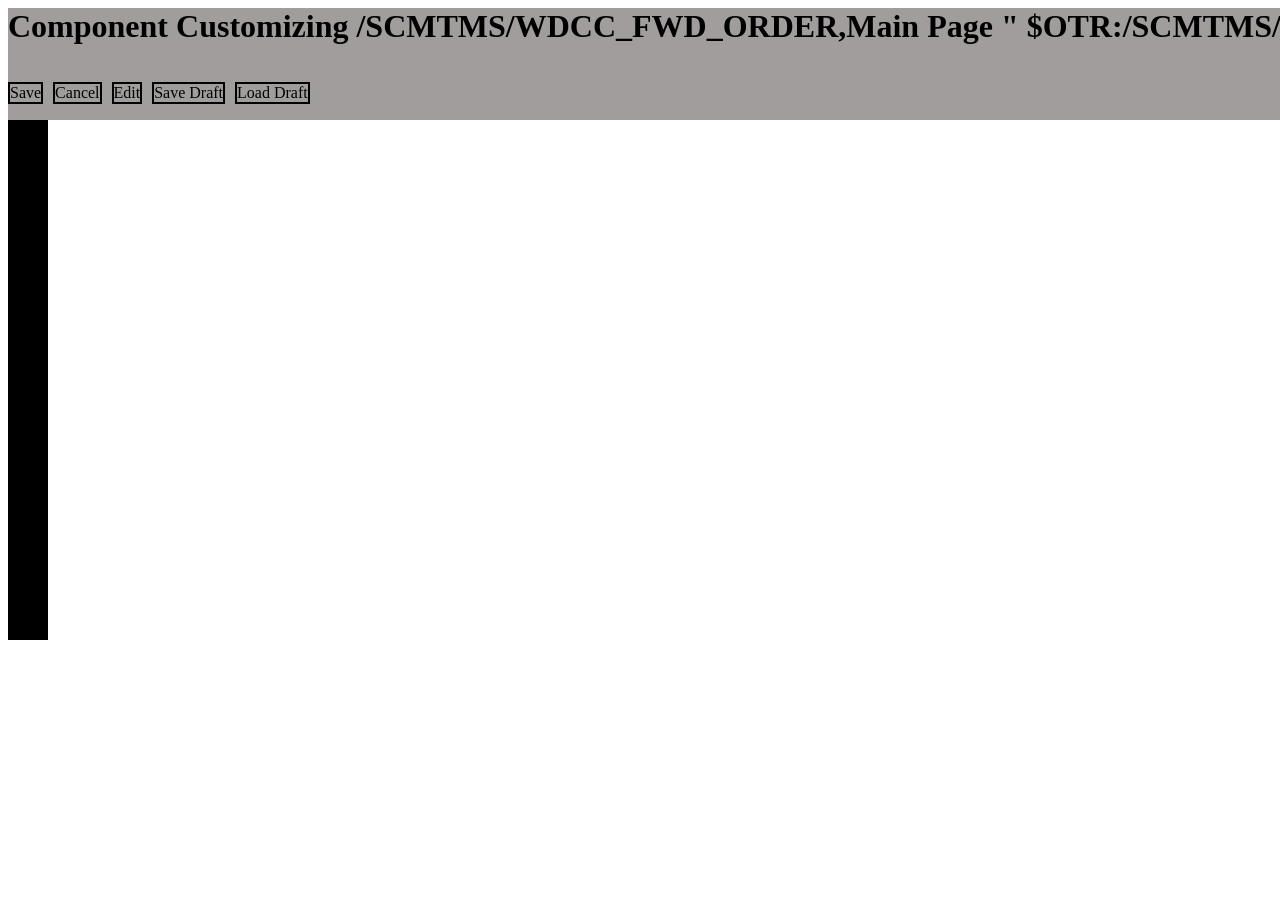
<file: tela_1.html>
<html lang="en">
<head>
    <meta charset="UTF-8">
    <meta name="viewport" content="width=device-width, initial-scale=1.0">
    <link rel="stylesheet" href="style.css">
    <title>Document</title>
</head>

<body>
    <header>
         <div id="barra_superior">            
            <h1>Component Customizing /SCMTMS/WDCC_FWD_ORDER,Main Page " $OTR:/SCMTMS/UI_CMN/FORWARDING_ORDER"
                </h1>
                </div>
        <div class="barra_navegacao">

        </div>
     <div class="oi">

            <p>Save</p>
            <p>Cancel</p>
            <p>Edit</p>
            <p>Save Draft</p>
            <p>Load Draft</p>
     </div>
    
    </header>
 <main>  
    <section class="homes">  
        <div class="barra_lateral">

            

        </div>
        
        <div class="home">


           

        </div>
    </section>
</main>
            


    



</body>
</html>
</file>
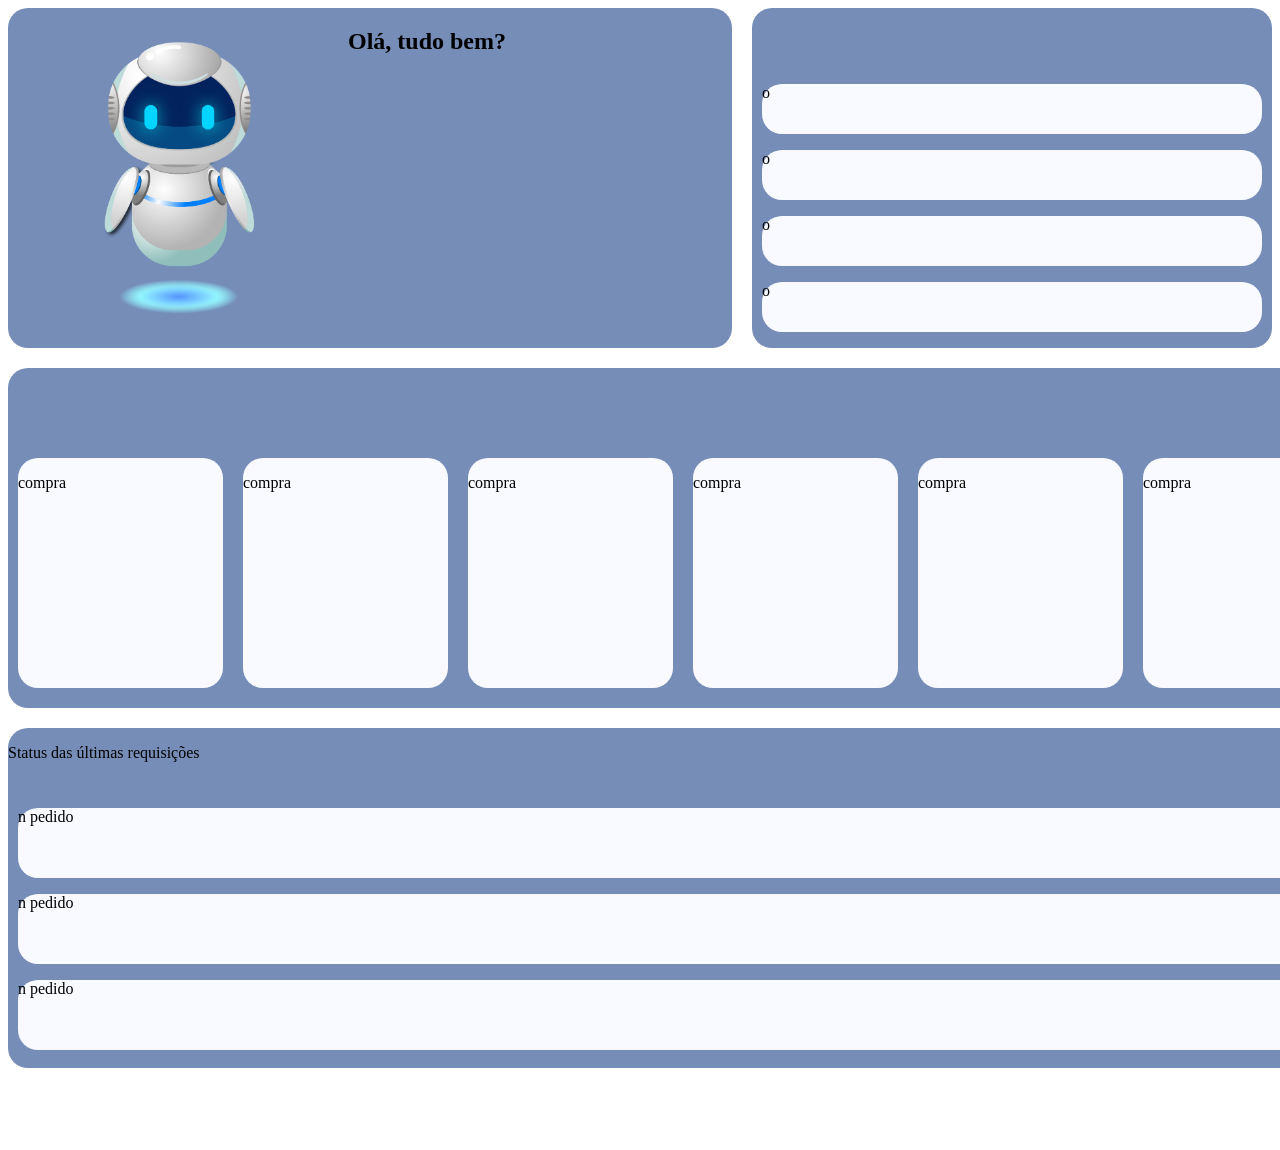
<file: tela_2.html>
<head>
    <meta charset="UTF-8">
    <meta name="viewport" content="width=device-width, initial-scale=1.0">
    <link rel="stylesheet" href="style.css">
    <title>Document</title>
</head>
<body>

    <section id="fileira_01">
        <div class="bloco_01">
             <img id="Imagens" src="Assets/Robo_01.png" alt="Robo">
            <h1>Olá, tudo bem? </h1>
            <p></p>
            </p>
            </div>


            <div class="bloco_02">
            <div class="Fileira1_bloco2">
                <p>o</p>
            </div>
            <div class="Fileira1_bloco2" >
                <p>o</p>
            </div>
            <div class="Fileira1_bloco2" >
                <p>o</p>
            </div>
            <div class="Fileira1_bloco2">
                <p>o</p>
            </div>
        </div>  
     </section>

        

        <section id="fileira_02">
            <div class="Bloco_03">
                <div class="Fileira2_bloco1">
                    <p>compra</p>
                </div>
                <div class="Fileira2_bloco1">
                  <p>compra</p>
                </div>
                <div class="Fileira2_bloco1">
                <p>compra</p>
                </div>
                <div class="Fileira2_bloco1">
                    <p>compra</p>
                </div>
                <div class="Fileira2_bloco1">
                    <p>compra</p>
                </div>
                <div class="Fileira2_bloco1">
                    <p>compra</p>
                </div>
            </div>

            <div class="Bloco_04">
                <div class="Fileira2_bloco2">
                    <p>o</p>
                </div>
                <div class="Fileira2_bloco2" >
                    <p>o</p>
                </div>
                <div class="Fileira2_bloco2">
                    <p>o</p>
                </div>
                <div class="Fileira2_bloco2">
                    <p>o</p>
                </div>
            </div>
        </section>





        <section id="fileira_03">
            <div class="Bloco_05">
                <p>Status das últimas requisições</p>
             <div class="Fileira3_bloco1">
                <p>n pedido</p>
            </div>
           
            <div class="Fileira3_bloco1">
                <p>n pedido</p>
           
            </div>
            
            <div class="Fileira3_bloco1">
                <p>n pedido</p>
            </div>
   
            </div>

            
            <div class="Bloco_06">
                <div id="Parte_de_cima06">
               <h7 id="Texto_bloco6">Últimas transações e pedidos</h7>
                </div>
        <div id="Parte_de_baixo06">
                <div class="Fileira3_bloco2">
                    <img class="Fotos_fileira3bloco2" src="Assets/Grampeador_foto.webp" alt="Grampeador_foto">
                    <p class="Frases_fileira3bloco2" >Pepel A4</p>


                </div>
                <div class="Fileira3_bloco2">
                    <img class="Fotos_fileira3bloco2" src="Assets/SAP_imglogo.webp" alt="SAP_logo">
                   <p class="Frases_fileira3bloco2" >Pepel A4</p> 
                </div>

                <div class="Fileira3_bloco2">
                    <img class="Fotos_fileira3bloco2"src="Assets/Foto_papel.png" alt="Foto_papel">
                    <p class="Frases_fileira3bloco2">Papel A4 Sulfite</p>
                </div>
            </div>
        </div>
        </section>





    </section>
    
</body>
</html>
</file>
<file: style.css>
#fileira_01{
    display: flex;
 }

 #fileira_02{
    display: flex;
 }

 #fileira_03{
    display: flex;
 }

 .Imagens{
   top: 25px;
   left: 25px;
 }
 .textos{
   width: 3000px;
 }
 .Frases_fileira3bloco2{
   position: relative;
   top: 130px;
   right: 100px;
   align-items: center;
 }
 .Fotos_fileira3bloco2{
   width: 105px;
   height: 110px;
   margin: 5px;
   align-items: center;
 }
 .Fileira1_bloco2{
   background-color:rgb(249, 250, 255);
   width: 500px;
   margin: 10px;
   height: 50px;
   border-radius: 20px;
   position: relative;
   top: 60px;
 }
.Fileira2_bloco1{
   background-color:rgb(249, 250, 255);
   width: 220px;
   height: 230px;
   border-radius: 20px;
   position: relative;
   top: 80px; 
   margin: 10px;
}

.Fileira2_bloco2{
   background-color:rgb(249, 250, 255);
   width: 500px;
   margin: 10px;
   height: 50px;
   border-radius: 20px;
   position: relative;
   top: 50px;

}

 .Fileira3_bloco1{
   background-color:rgb(249, 250, 255);
   width: 1330px;
   margin: 10px;
   height: 70px;
   border-radius: 20px;
   position: relative;
   top: 30px;
 }


 #Texto_bloco6{
   display: flex;
   top: 150px;
 }

 #Parte_de_baixo06{
   display: flex;
   height: 150px;
 }
 .Fileira3_bloco2{
   display: flex;
   background-color:rgb(249, 250, 255);
   width: 180px;
   height: 190px;
   margin: 10px; margin-top: 100px;
   border-radius: 20px;
 }




 .Bloco_01{
    background-color: rgb(118, 141, 184);
    width: 1350px;
    height: 340px;
    border-radius: 20px;
    display: flex;
 }

 .Bloco_02{
    margin-left: 20px;
     background-color: rgb(118, 141, 184);
     width: 520px;
     height: 340px;
     border-radius: 20px;
 }

 .bloco_03{
    background-color: rgb(118, 141, 184);
    width: 1350px;
    height: 340px;
    border-radius: 20px;
    margin-top: 20px;
    display: flex;
 }

 .bloco_04{
     margin-top: 20px;
     margin-left: 20px;
     background-color: rgb(118, 141, 184);
     width: 520px;
     height: 340px;
     border-radius: 20px;

 }

 .bloco_05{
    background-color: rgb(118, 141, 184);
    width: 1350px;
    height: 340px;
    border-radius: 20px;
    margin-top: 20px;
 }

 .bloco_06{
     margin-top: 20px;
     margin-left: 20px;
     background-color: rgb(118, 141, 184);
     width: 520px;
     height: 340px;
     border-radius: 20px;
 }
   header{
      background-color:rgb(161, 157, 157)  ;
      width: 1950px ; 
   }
   #barra_superior{
      background-color:rgb(161, 157, 157);
      align-items: center;
    white-space:nowrap ;
    width: 1950px;
   }

   #barra_navegacao{
      border: 2px solid rgb(0, 0, 0);
      background-color:rgb(197, 169, 8);
      width: 1950px;
   }

.bar {
      gap: 20px;
      display: flex;
   }

.oi{
   background-color:rgb(161, 157, 157);
      display: flex;
      gap: 10px   ;

   }
.oi p{

   border: 2px solid ;
      border-color: black;
}

   .barra_lateral{

      border: 10px solid;
      height: 500px;
   }
   .home{

 border: 10px solid;
      height: 500px; ;

   }
   .homes{

     display: flex;

   }
</file>
